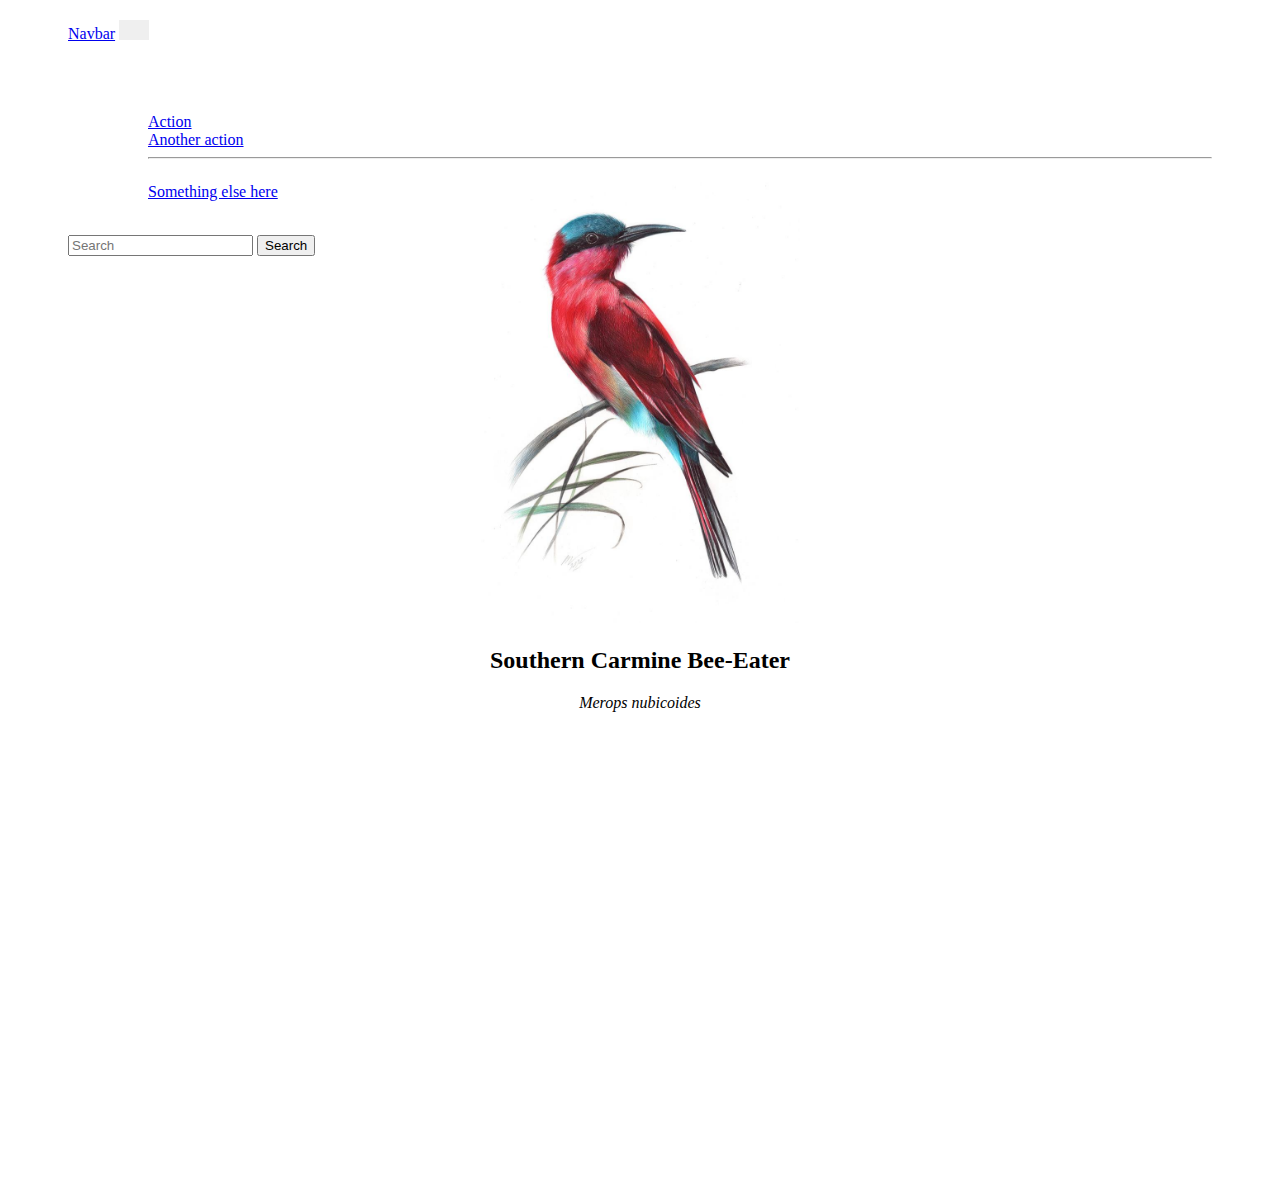
<file: southerncarminebeeeater.html>
<!doctype html>
<html lang="en">
  <head>
    <!-- Required meta tags -->
    <meta charset="utf-8">
    <meta name="viewport" content="width=device-width, initial-scale=1">

    <!-- Bootstrap CSS -->
    <link href="https://cdn.jsdelivr.net/npm/bootstrap@5.0.2/dist/css/bootstrap.min.css" rel="stylesheet" integrity="sha384-EVSTQN3/azprG1Anm3QDgpJLIm9Nao0Yz1ztcQTwFspd3yD65VohhpuuCOmLASjC" crossorigin="anonymous">

   <link rel="stylesheet" href="assets/css/plumage.css">

    <title>Southern Carmine Bee-Eater</title>
  </head>
  <body>
    <nav class="navbar navbar-expand-lg navbar-light">
      <div class="container-fluid">
        <a class="navbar-brand" href="#">Navbar</a>
        <button class="navbar-toggler" type="button" data-bs-toggle="collapse" data-bs-target="#navbarSupportedContent" aria-controls="navbarSupportedContent" aria-expanded="false" aria-label="Toggle navigation">
          <span class="navbar-toggler-icon"></span>
        </button>
        <div class="collapse navbar-collapse" id="navbarSupportedContent">
          <ul class="navbar-nav ms-auto mb-2 mb-lg-0">
            <li class="nav-item">
              <a class="nav-link active" aria-current="page" href="#">Home</a>
            </li>
            <li class="nav-item">
              <a class="nav-link" href="#">Link</a>
            </li>
            <li class="nav-item dropdown">
              <a class="nav-link dropdown-toggle" href="#" id="navbarDropdown" role="button" data-bs-toggle="dropdown" aria-expanded="false">
                Dropdown
              </a>
              <ul class="dropdown-menu" aria-labelledby="navbarDropdown">
                <li><a class="dropdown-item" href="#">Action</a></li>
                <li><a class="dropdown-item" href="#">Another action</a></li>
                <li><hr class="dropdown-divider"></li>
                <li><a class="dropdown-item" href="#">Something else here</a></li>
              </ul>
            </li>
            <li class="nav-item">
              <a class="nav-link disabled" href="#" tabindex="-1" aria-disabled="true">Disabled</a>
            </li>
          </ul>
          <form class="d-flex">
            <input class="form-control me-2" type="search" placeholder="Search" aria-label="Search">
            <button class="btn btn-outline-success" type="submit">Search</button>
          </form>
        </div>
      </div>
    </nav>
<div class="the-head">
  <div class="crown">
    <img src="assets/images/Southern-Carmine-Bee-Eater/8826425-DDZZGBSB-7.jpg" class="rounded mx-auto d-block auricular" alt="...">
    <h2 class="supercilium">Southern Carmine Bee-Eater</h2>
    <p class="lores"><i>Merops nubicoides</i></p>
  </div>
</div>



    <!-- Bootstrap -->

    <script src="https://cdn.jsdelivr.net/npm/bootstrap@5.0.2/dist/js/bootstrap.bundle.min.js" integrity="sha384-MrcW6ZMFYlzcLA8Nl+NtUVF0sA7MsXsP1UyJoMp4YLEuNSfAP+JcXn/tWtIaxVXM" crossorigin="anonymous"></script>
  </body>
</html>
</file>
<file: assets/css/plumage.css>
body {
  background-color: white;
}

.the-head {
  width: 100%;
  position: absolute
  top: 50%;
  min-height: 100vh;
  
}

.crown {
  position: absolute;
  top : 50%;
  left: 50%;
  transform: translate(-50%, -50%);
  text-align: center;
}

.auricular {
  height: 450px;
}

.supercilium {
color: black;
}

.lores {
  color: black;
}

.navbar {
  background-color: white;
  padding: 0 60px 0 60px;
  margin: 20px 0 20px 0;
}

.nav-link {
  margin-right: 40px;
  color: white;
}

.nav-item {
  color: white;
}

.navbar-toggler {
  width: 30px;
  height: 20px;
  position: relative;
  transition: .5s ease-in-out;
}

.navbar-toggler,
.navbar-toggler:focus,
.navbar-toggler:active,
.navbar-toggler-icon:focus {
  outline: none;
  box-shadow: none;
  border: 0;
}


.navbar-toggler span {
  margin: 0;
  padding: 0;
}

.toggler-icon {
  display: block;
  position: absolute;
  height: 3px;
  width: 100%;
  background: white ;
  border-radius: 1px;
  opacity: 1;
  left: 0;
  transform: rotate(0deg);
  transition: .25s ease-in-out;
}

.middle-bar {
  margin-top: 0px;
}

/* when navigation is clicked */

.navbar-toggler .top-bar {
  margin-top: 0px;
  transform: rotate(135deg);
}

.navbar-toggler .middle-bar {
  opacity: 0;
  filter: alpha(opacity=0);
}

.navbar-toggler .bottom-bar {
  margin-top: 0px;
  transform: rotate(-135deg);
}

/* State when the navbar is collapsed*/

.navbar-toggler.collapsed .top-bar {
  margin-top: -20px;
  transform: rotate(0deg);
}

.navbar-toggler.collapsed .middle-bar {
  opacity: 1;
  filter: alpha(opacity=10);
}

.navbar-toggler.collapsed .bottom-bar {
  margin-top: 20px;
  transform: rotate(0deg);
}

.video-background {
  position: relative;
  width: 100%;
  min-height: 100vh;

}

/*--- Bootstrap Mobile Gutter Fix --*/
.row, .container-fluid {
  margin-left: 0px!important;
  margin-right: 0px!important;
  }
  
  /*--- Fixed Video Background iOS/Mobile Style--*/
  .video-wrap {
    clip: rect(0, auto, auto, 0);
    position: absolute;
    top: 0;
    left: 0;
    width: 100%;
    height: 100%;
  }
  #video {
    position: fixed;
    display: block;
    top: 0;
    left: 0;
    width: 100%;
    height: 100%;
    background-size: cover;
    background-position: center center;
    -webkit-transform: translateZ(0);
            transform: translateZ(0);
    will-change: transform;
    z-index: -1000;
  }
  .video { 
    position: fixed;
    top: 50%;
    left: 50%;
    min-width: 100%;
    min-height: 100%;
    width: auto;
    height: auto;
    z-index: -100;
    transform: translateX(-50%) translateY(-50%);
    background: url('') no-repeat;
    background-size: cover;
    transition: 1s opacity;
  }

  .caption {
    position: absolute;
    top: 50%;
    width: 100%;
  }

.caption h3 {
  font-size: 3rem;
  font-weight: 700;
  letter-spacing: .2rem;
  text-shadow: .1rem .1rem .8rem white;
  padding-bottom: 1rem;
}

.price-one-to-two {
  position: absolute
  top: 50%;
  min-height: 100vh;
  background-color: white;

}

.meaningfull-titles {
  font-size: 1.6rem;
  color: white;
}
</file>
